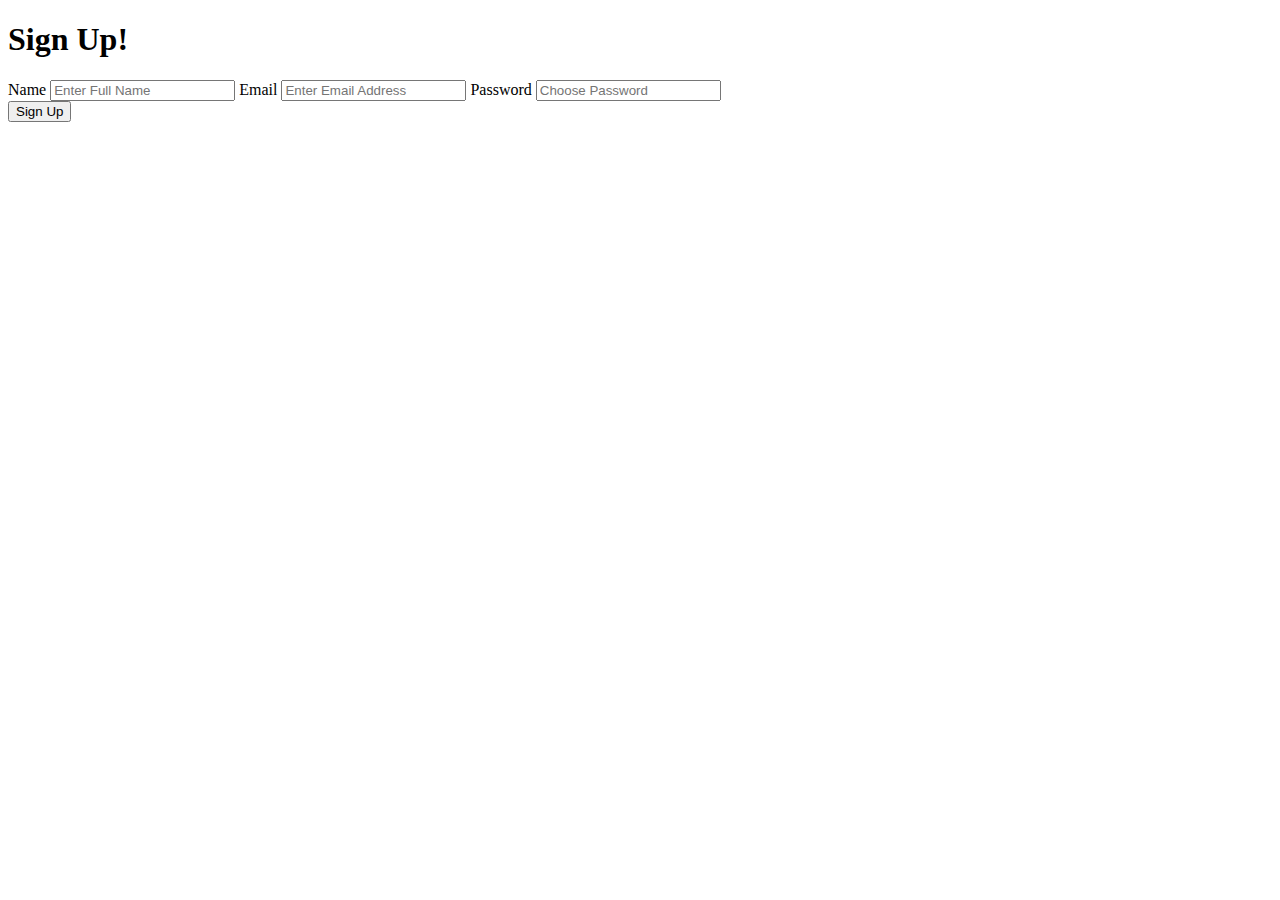
<file: src/main/resources/templates/index.html>
<!DOCTYPE html>
<html lang="en" xmlns:th="https://www.thymeleaf.org">
<head>
    <meta charset="UTF-8">
    <meta http-equiv="X-UA-Compatible; Content-Type" content="IE=edge; text/html">
    <meta name="viewport" content="width=device-width, initial-scale=1.0">
    <title>Index</title>
    <link rel="stylesheet" th:href="@{/css/index.css}" />
</head>
<body>
    <div class="form1">
        <form action="/login" method="post">
            <h1>Sign Up!</h1>
           <label for="name">Name</label>
            <input type="text" name="uname" id="name" placeholder="Enter Full Name" required/>
            <label for="email">Email</label>
            <input type="email" name="uemail" id="email" placeholder="Enter Email Address" required/>
            <!-- <label for="mob">Mobile</label>
            <input type="tel" name="umob" id="mob" placeholder="Enter Mobile Number" required pattern="[0-9]{10}"> -->
            <label for="password">Password</label>
            <input type="password" name="upassword" id="password" placeholder="Choose Password" required/>
            <!-- <label for="confirmpassword">Confirm Password</label>
            <input type="password" name="uconfirmpassword" id="confirmpassword" placeholder="Confirm Password" required/> -->
            <br>
            <input type="submit" value="Sign Up"/>
        </form> 
    </div>
</body>
</html>
</file>
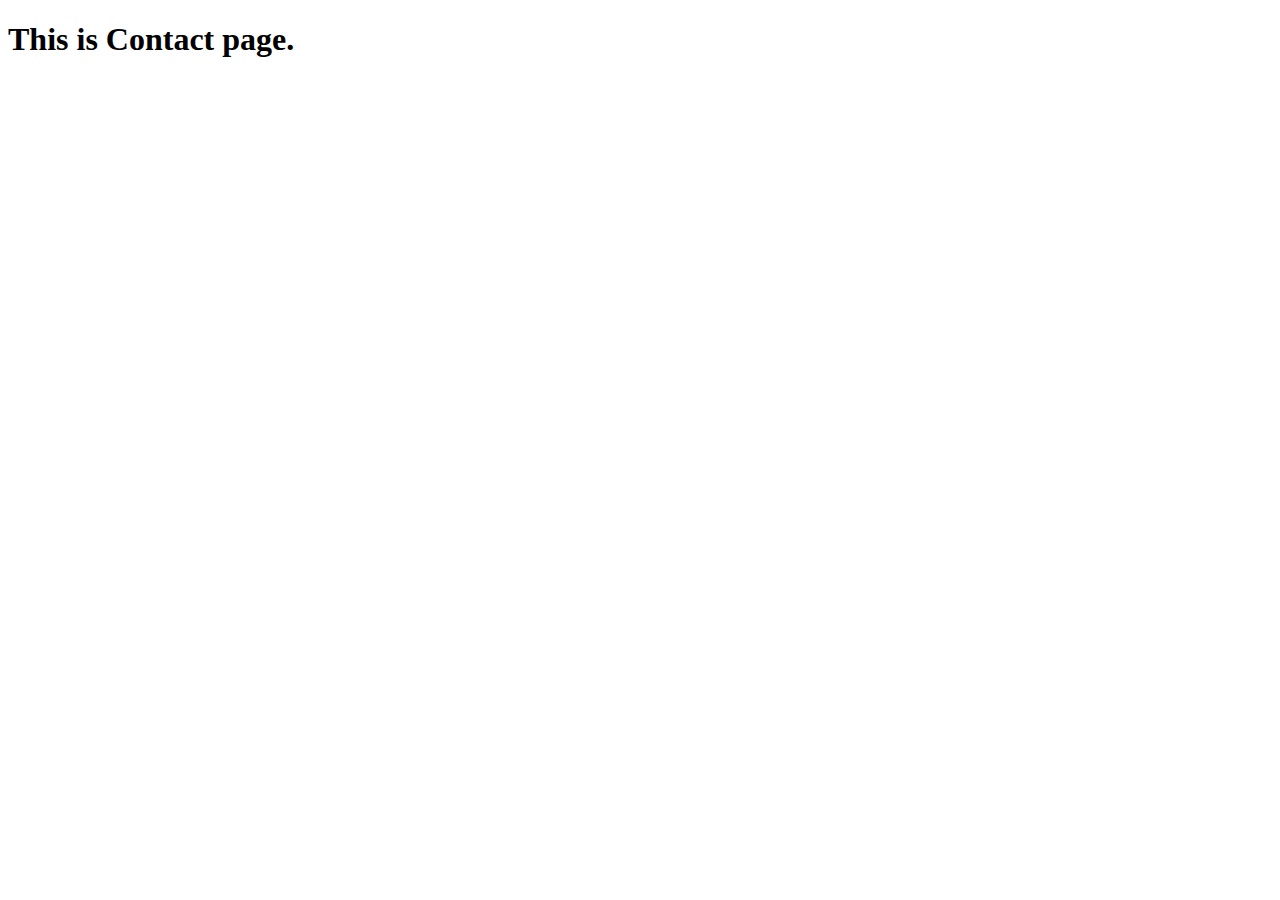
<file: src/main/resources/templates/contact.html>
<!DOCTYPE html>
<html lang="en">
<head>
    <meta charset="UTF-8">
    <meta http-equiv="X-UA-Compatible" content="IE=edge">
    <meta name="viewport" content="width=device-width, initial-scale=1.0">
    <title>Contact</title>
</head>
<body>
    <h1>This is Contact page.</h1>
    
</body>
</html>
</file>
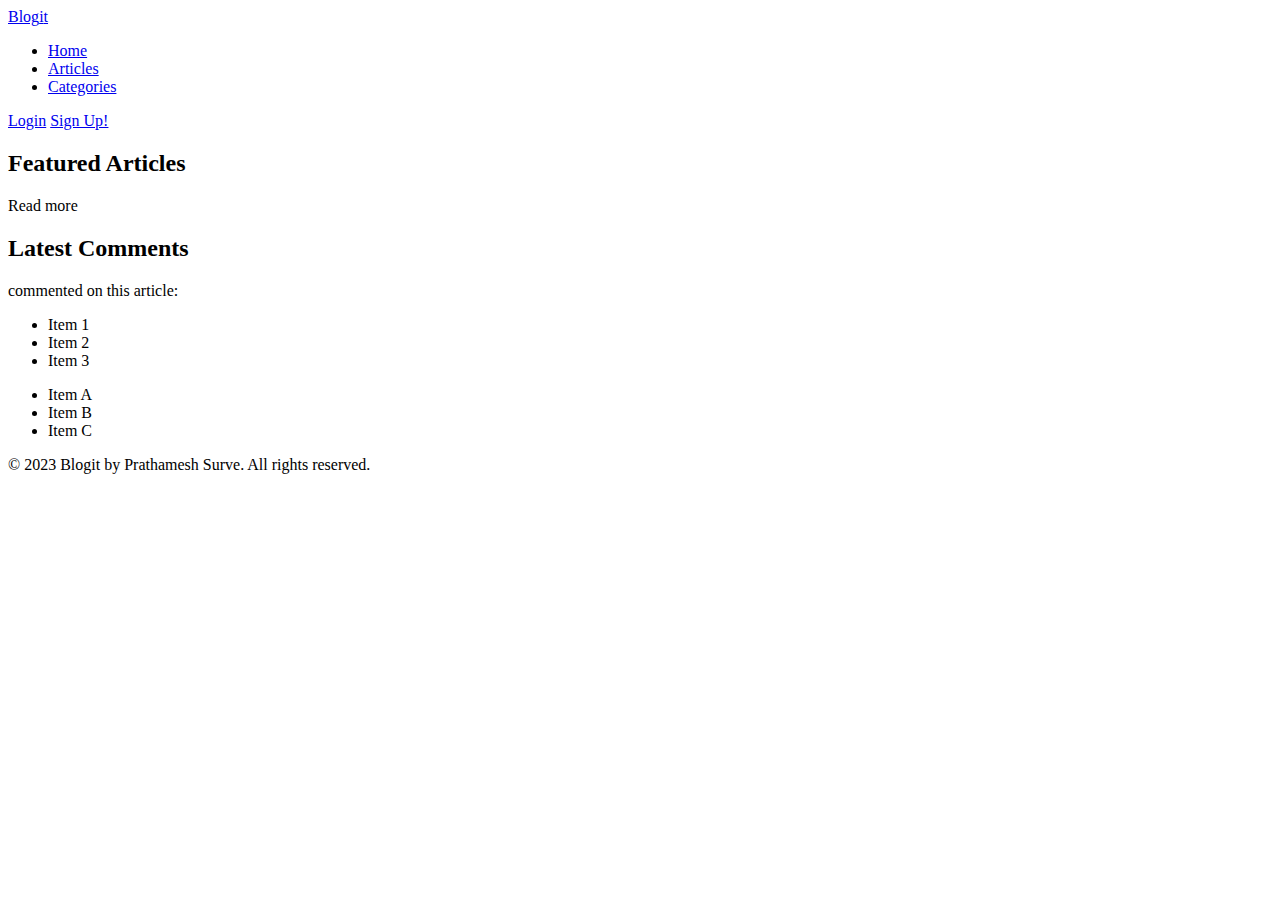
<file: src/main/resources/templates/home.html>
<!DOCTYPE html>
<html lang="en" xmlns:th="http://www.thymeleaf.org">
<head>
    <meta charset="UTF-8">
    <title>Home</title>
    <meta name="viewport" content="width=device-width, initial-scale=1.0">
    <link rel="stylesheet" th:href="@{/css/home.css}" />
    <script th:inline="javascript">
        window.addEventListener("scroll", function(){
            var header = document.querySelector("header");
            header.classList.toggle("sticky", window.scrollY > 0);
        })
    </script>
</head>
<body>
    <header>
        <a href="#" class="logo">Blog<span class="red">i</span>t</a>
            <ul>
                <li><a href="/">Home</a></li>
                <li><a href="/articles">Articles</a></li>
                <li><a href="/categories">Categories</a></li>
            </ul>
            <div class="register">
                <a href="/login" id="login">Login</a>
                <a href="/signup" id="signup">Sign Up!</a>
            </div>
    </header>
    <main>
        <section class="featured-articles">
            <!-- Display a selection of featured articles -->
            <h2>Featured Articles</h2>
            <div th:each="article : ${featuredArticles}">
                <div class="article-card">
                    <h3 th:text="${article.title}"></h3>
                    <p th:text="${article.summary}"></p>
                    <a th:href="@{/article/{id}(id=${article.id})}">Read more</a>
                </div>
            </div>
        </section>
        <section class="latest-comments">
            <!-- Display the latest comments on articles -->
            <h2>Latest Comments</h2>
            <div th:each="comment : ${latestComments}">
                <div class="comment">
                    <p><strong th:text="${comment.user}"></strong> commented on <a th:href="@{/article/{id}(id=${comment.articleId})}" th:text="${comment.articleTitle}">this article</a>:</p>
                    <p th:text="${comment.text}"></p>
                </div>
            </div>
        </section>

        <div class="ul-container">
            <ul class="first-ul">
                <li>Item 1</li>
                <li>Item 2</li>
                <li>Item 3</li>
            </ul>
            <ul class="second-ul">
                <li>Item A</li>
                <li>Item B</li>
                <li>Item C</li>
            </ul>
        </div>
        
    </main>
    <footer>
        <p>&copy; 2023 Blogit by Prathamesh Surve. All rights reserved.</p>
    </footer>
</body>

</html>
</file>
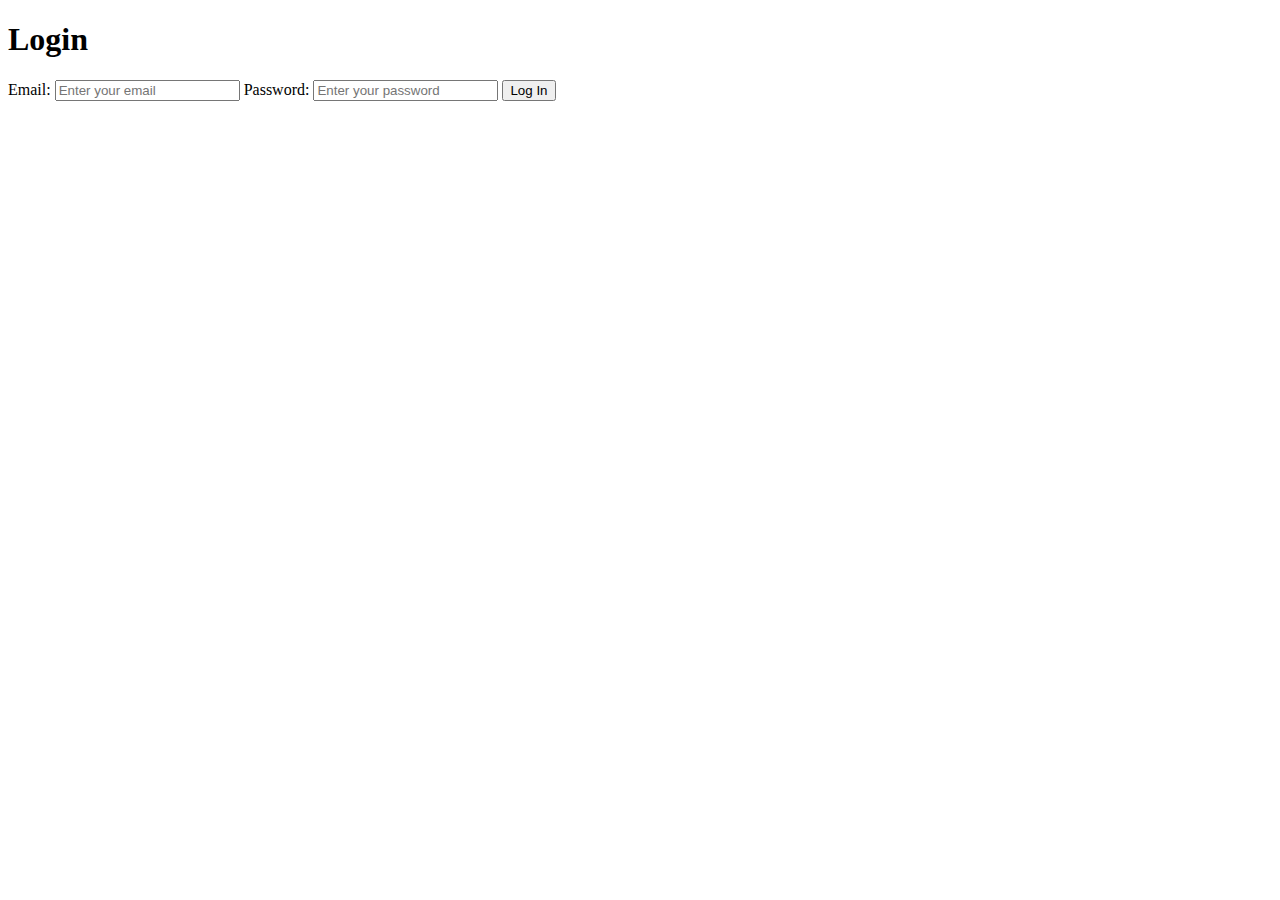
<file: src/main/resources/templates/login.html>
<!DOCTYPE html>
<html lang="en"  xmlns:th="http://www.thymeleaf.org">
<head>
    <meta charset="UTF-8">
    <meta http-equiv="X-UA-Compatible" content="IE=edge">
    <meta name="viewport" content="width=device-width, initial-scale=1.0">
    <title>Login</title>
    <link rel="stylesheet" th:href="@{/css/login.css}"/>
</head>
<body>
    <div class="login-container">
        <h1>Login</h1>
        <form class="login-form" action="/bloghome" method="post">
            <label for="username">Email:</label>
            <input type="email" id="username" name="username" placeholder="Enter your email" required>

            <label for="confirmedpassword">Password:</label>
            <input type="password" id="confirmedpassword" name="confirmedpassword" placeholder="Enter your password" required>

            <button type="submit">Log In</button>
        </form>
    </div>
</body>
</html>
</file>
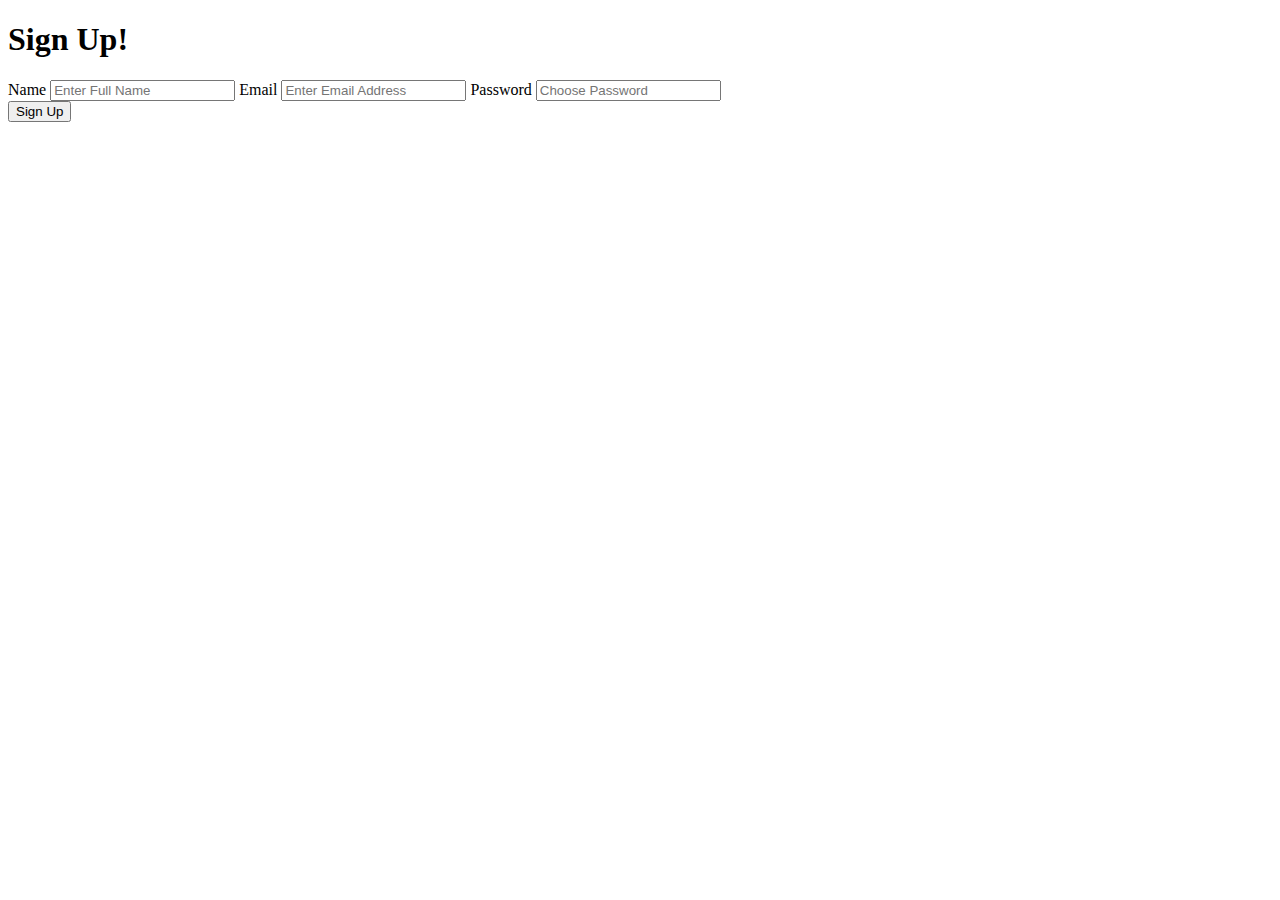
<file: src/main/resources/templates/signup.html>
<!DOCTYPE html>
<html lang="en" xmlns:th="https://www.thymeleaf.org">
<head>
    <meta charset="UTF-8">
    <meta http-equiv="X-UA-Compatible; Content-Type" content="IE=edge; text/html">
    <meta name="viewport" content="width=device-width, initial-scale=1.0">
    <title>Index</title>
    <link rel="stylesheet" th:href="@{/css/signup.css}" />
</head>
<body>
    <div class="form1">
        <form action="/login" method="post">
            <h1>Sign Up!</h1>
           <label for="name">Name</label>
            <input type="text" name="uname" id="name" placeholder="Enter Full Name" required/>
            <label for="email">Email</label>
            <input type="email" name="uemail" id="email" placeholder="Enter Email Address" required/>
            <!-- <label for="mob">Mobile</label>
            <input type="tel" name="umob" id="mob" placeholder="Enter Mobile Number" required pattern="[0-9]{10}"> -->
            <label for="password">Password</label>
            <input type="password" name="upassword" id="password" placeholder="Choose Password" required/>
            <!-- <label for="confirmpassword">Confirm Password</label>
            <input type="password" name="uconfirmpassword" id="confirmpassword" placeholder="Confirm Password" required/> -->
            <br>
            <input type="submit" value="Sign Up"/>
        </form> 
    </div>
</body>
</html>
</file>
